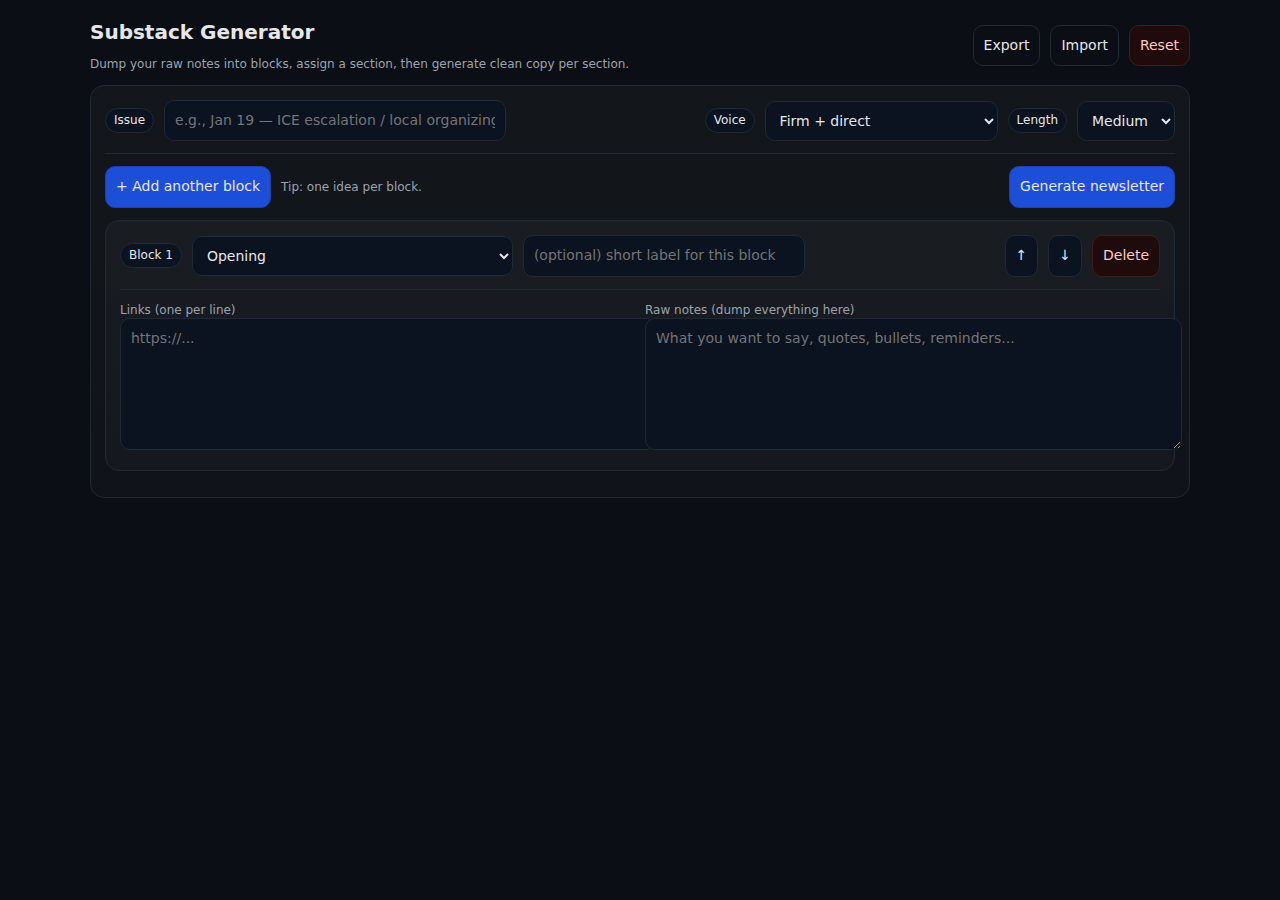
<file: templates/substack.html>
<!doctype html>
<html lang="en">
<head>
  <meta charset="utf-8" />
  <meta name="viewport" content="width=device-width,initial-scale=1" />
  <title>Substack Generator</title>
  <style>
    :root{
      --bg:#0b0e14; --card:#111827; --muted:#9ca3af; --text:#e5e7eb;
      --line:#1f2937; --btn:#1d4ed8; --btn2:#0f172a; --bad:#7f1d1d;
      --ok:#065f46;
    }
    body{ margin:0; background:var(--bg); color:var(--text); font:14px/1.4 system-ui, -apple-system, Segoe UI, Roboto, Arial; }
    .wrap{ max-width:1100px; margin:0 auto; padding:18px; }
    h1{ font-size:20px; margin:0 0 10px; }
    .muted{ color:var(--muted); }
    .row{ display:flex; gap:10px; align-items:center; flex-wrap:wrap; }
    .between{ justify-content:space-between; }
    .card{
      background:linear-gradient(180deg, rgba(255,255,255,.03), rgba(255,255,255,.02));
      border:1px solid var(--line); border-radius:14px; padding:14px; margin:12px 0;
    }
    .grid{ display:grid; gap:10px; }
    @media(min-width:900px){ .grid-2{ grid-template-columns:1fr 1fr; } }
    input, select, textarea, button{
      font:inherit; color:var(--text);
      background:#0b1220; border:1px solid var(--line); border-radius:10px;
      padding:10px;
    }
    textarea{ width:100%; min-height:110px; resize:vertical; }
    button{ cursor:pointer; }
    button.primary{ background:var(--btn); border-color:#1e40af; }
    button.ghost{ background:transparent; }
    button.danger{ background:#1f0b0b; border-color:#3f1d1d; color:#fecaca; }
    .pill{ display:inline-block; padding:3px 8px; border-radius:999px; border:1px solid var(--line); background:#0b1220; font-size:12px; }
    .pill.ok{ border-color:#064e3b; color:#a7f3d0; }
    .pill.warn{ border-color:#7c2d12; color:#fdba74; }
    .small{ font-size:12px; }
    .blockHead{ display:flex; gap:10px; align-items:center; flex-wrap:wrap; }
    .sep{ height:1px; background:var(--line); margin:12px 0; }
    .toast{ position:fixed; bottom:18px; left:50%; transform:translateX(-50%);
      padding:10px 12px; background:#0b1220; border:1px solid var(--line);
      border-radius:12px; opacity:0; transition:opacity .18s; pointer-events:none;
    }
    .toast.show{ opacity:1; }
  </style>
</head>
<body>
<div class="wrap">

  <div class="row between">
    <div>
      <h1>Substack Generator</h1>
      <div class="muted small">Dump your raw notes into blocks, assign a section, then generate clean copy per section.</div>
    </div>
    <div class="row">
      <button id="exportBtn" class="ghost">Export</button>
      <button id="importBtn" class="ghost">Import</button>
      <button id="resetBtn" class="danger">Reset</button>
    </div>
  </div>

  <div class="card">
    <div class="row between">
      <div class="row">
        <span class="pill">Issue</span>
        <input id="issueName" placeholder="e.g., Jan 19 — ICE escalation / local organizing" style="min-width:320px;">
      </div>
      <div class="row">
        <span class="pill">Voice</span>
        <select id="voice">
          <option value="firm">Firm + direct</option>
          <option value="urgent">Urgent</option>
          <option value="hopeful">Hopeful + mobilizing</option>
          <option value="angry">Angry (no threats, no hate)</option>
        </select>
        <span class="pill">Length</span>
        <select id="length">
          <option value="short">Short</option>
          <option value="medium" selected>Medium</option>
          <option value="long">Long</option>
        </select>
      </div>
    </div>

    <div class="sep"></div>

    <div class="row between">
      <div class="row">
        <button id="addBlockBtn" class="primary">+ Add another block</button>
        <span class="muted small">Tip: one idea per block.</span>
      </div>
      <div class="row">
        <button id="generateBtn" class="primary">Generate newsletter</button>
      </div>
    </div>

    <div id="blocks"></div>
  </div>

  <div class="card" id="outputCard" style="display:none;">
    <div class="row between">
      <div>
        <b>Generated Output</b>
        <div class="muted small">Edit freely. Copy section-by-section into Substack.</div>
      </div>
      <div class="row">
        <button id="genTitleBtn">Generate Title</button>
        <button id="copyAllBtn" class="primary">Copy all</button>
      </div>
    </div>

    <div class="sep"></div>

    <div class="grid grid-2" id="outputs"></div>

    <div class="sep"></div>

    <div class="row between">
      <div>
        <b>Images (optional)</b>
        <div class="muted small">These are placeholders you can use when inserting images later.</div>
      </div>
      <button id="addImagePlaceholderBtn">+ Add image placeholder</button>
    </div>
    <div id="imagePlaceholders" class="grid" style="margin-top:10px;"></div>
  </div>

</div>

<div id="toast" class="toast">Copied</div>

<script>
/* ==========================
   Substack Generator (local)
   ========================== */

const LS_KEY = "substack_gen_v1";

const SECTIONS = [
  { id:"opening",        name:"Opening" },
  { id:"quick_context",  name:"Quick Context (optional)" },
  { id:"democracy_watch",name:"Democracy Watch" },
  { id:"important",      name:"Important (Read First)" },
  { id:"community",      name:"Community Section" },
  { id:"resources",      name:"Resources / Know Your Rights (optional)" },
  { id:"upcoming",       name:"Upcoming Events (optional)" },
  { id:"share",          name:"What to Share (optional)" },
  { id:"cta",            name:"Call to Action" },
  { id:"closing",        name:"Closing (optional)" },
];

function $(id){ return document.getElementById(id); }

function toast(msg){
  const el = $("toast");
  el.textContent = msg;
  el.className = "toast show";
  setTimeout(()=> el.className="toast", 900);
}

async function copyToClipboard(text){
  try{
    if (navigator.clipboard && window.isSecureContext){
      await navigator.clipboard.writeText(text);
      toast("Copied!");
      return true;
    }
  }catch{}
  // fallback
  const ta = document.createElement("textarea");
  ta.value = text;
  ta.style.position="fixed"; ta.style.left="-9999px"; ta.style.top="0";
  document.body.appendChild(ta);
  ta.focus(); ta.select();
  const ok = document.execCommand("copy");
  document.body.removeChild(ta);
  toast(ok ? "Copied!" : "Copy failed");
  return ok;
}

function nowMs(){ return Date.now(); }

function loadState(){
  try{
    const raw = localStorage.getItem(LS_KEY);
    if (!raw) return null;
    return JSON.parse(raw);
  }catch{ return null; }
}

function saveState(){
  localStorage.setItem(LS_KEY, JSON.stringify(state));
}

function uid(prefix="b"){
  return `${prefix}_${nowMs()}_${Math.random().toString(16).slice(2)}`;
}

// ------- state -------
let state = loadState() || {
  issueName: "",
  voice: "firm",
  length: "medium",
  blocks: [
    { id: uid("blk"), section:"opening", title:"", links:"", notes:"" },
  ],
  outputs: {},          // sectionId -> generated text
  images: []            // placeholder lines
};

function sectionOptionsHtml(selectedId){
  return SECTIONS.map(s => {
    const sel = s.id === selectedId ? "selected" : "";
    return `<option value="${s.id}" ${sel}>${s.name}</option>`;
  }).join("");
}

// ------- UI render -------
function renderBlocks(){
  const wrap = $("blocks");
  wrap.innerHTML = "";

  state.blocks.forEach((b, idx) => {
    const div = document.createElement("div");
    div.className = "card";
    div.style.marginTop = "12px";

    div.innerHTML = `
      <div class="row between">
        <div class="blockHead">
          <span class="pill">Block ${idx+1}</span>
          <select class="sectionSel">${sectionOptionsHtml(b.section)}</select>
          <input class="titleIn" placeholder="(optional) short label for this block" value="${escapeAttr(b.title||"")}" style="min-width:260px;">
        </div>
        <div class="row">
          <button class="upBtn">↑</button>
          <button class="downBtn">↓</button>
          <button class="delBtn danger">Delete</button>
        </div>
      </div>

      <div class="sep"></div>

      <div class="grid grid-2">
        <div>
          <div class="muted small">Links (one per line)</div>
          <textarea class="linksIn" rows="4" placeholder="https://...">${escapeHtml(b.links||"")}</textarea>
        </div>
        <div>
          <div class="muted small">Raw notes (dump everything here)</div>
          <textarea class="notesIn" rows="4" placeholder="What you want to say, quotes, bullets, reminders...">${escapeHtml(b.notes||"")}</textarea>
        </div>
      </div>
    `;

    const sectionSel = div.querySelector(".sectionSel");
    const titleIn = div.querySelector(".titleIn");
    const linksIn = div.querySelector(".linksIn");
    const notesIn = div.querySelector(".notesIn");

    sectionSel.onchange = () => { b.section = sectionSel.value; saveState(); };
    titleIn.oninput = () => { b.title = titleIn.value; saveState(); };
    linksIn.oninput = () => { b.links = linksIn.value; saveState(); };
    notesIn.oninput = () => { b.notes = notesIn.value; saveState(); };

    div.querySelector(".delBtn").onclick = () => {
      state.blocks = state.blocks.filter(x => x.id !== b.id);
      if (!state.blocks.length){
        state.blocks.push({ id: uid("blk"), section:"opening", title:"", links:"", notes:"" });
      }
      saveState(); renderBlocks();
    };

    div.querySelector(".upBtn").onclick = () => {
      if (idx === 0) return;
      const arr = state.blocks.slice();
      [arr[idx-1], arr[idx]] = [arr[idx], arr[idx-1]];
      state.blocks = arr; saveState(); renderBlocks();
    };

    div.querySelector(".downBtn").onclick = () => {
      if (idx === state.blocks.length-1) return;
      const arr = state.blocks.slice();
      [arr[idx+1], arr[idx]] = [arr[idx], arr[idx+1]];
      state.blocks = arr; saveState(); renderBlocks();
    };

    wrap.appendChild(div);
  });
}

function escapeHtml(str){
  return String(str ?? "")
    .replaceAll("&","&amp;").replaceAll("<","&lt;").replaceAll(">","&gt;")
    .replaceAll('"',"&quot;").replaceAll("'","&#039;");
}
function escapeAttr(str){ return escapeHtml(str).replaceAll("\n"," "); }

function renderOutputs(){
  const card = $("outputCard");
  const wrap = $("outputs");

  const hasAny = state.outputs && Object.keys(state.outputs).length;
  card.style.display = hasAny ? "" : "none";

  wrap.innerHTML = "";

  SECTIONS.forEach(s => {
    const text = state.outputs?.[s.id] || "";
    const div = document.createElement("div");
    div.className = "card";

    div.innerHTML = `
      <div class="row between">
        <div>
          <b>${escapeHtml(s.name)}</b>
          <span class="pill ${text ? "ok" : "warn"}" style="margin-left:8px;">${text ? "ready" : "empty"}</span>
        </div>
        <div class="row">
          <button class="copyBtn">Copy</button>
        </div>
      </div>
      <div class="sep"></div>
      <textarea class="outTa" rows="10" placeholder="(Nothing generated yet for this section)">${escapeHtml(text)}</textarea>
    `;

    const ta = div.querySelector(".outTa");
    ta.oninput = () => { state.outputs[s.id] = ta.value; saveState(); };

    div.querySelector(".copyBtn").onclick = () => copyToClipboard(ta.value || "");

    wrap.appendChild(div);
  });

  renderImages();
}

function renderImages(){
  const wrap = $("imagePlaceholders");
  wrap.innerHTML = "";

  if (!state.images.length){
    wrap.innerHTML = `<div class="muted small">No image placeholders yet.</div>`;
    return;
  }

  state.images.forEach((x, idx) => {
    const div = document.createElement("div");
    div.className = "card";
    div.innerHTML = `
      <div class="row between">
        <b>Image ${idx+1}</b>
        <button class="danger del">Delete</button>
      </div>
      <div class="sep"></div>
      <input class="img" value="${escapeAttr(x)}" placeholder="e.g., [IMAGE: Protest photo — Brentwood Costco bridge]">
    `;
    const inp = div.querySelector(".img");
    inp.oninput = () => { state.images[idx] = inp.value; saveState(); };
    div.querySelector(".del").onclick = () => { state.images.splice(idx,1); saveState(); renderImages(); };
    wrap.appendChild(div);
  });
}

// ------- LLM helpers -------
function stripCodeFences(s){
  s = String(s || "").trim();
  if (s.startsWith("```")) {
    s = s.replace(/^```[a-zA-Z]*\n?/, "").replace(/```$/, "").trim();
  }
  return s;
}

async function llmChat(system, user){
  const r = await fetch("/api/ai/chat", {
    method:"POST",
    headers: {"Content-Type":"application/json"},
    body: JSON.stringify({
      messages: [
        { role:"system", content: system },
        { role:"user", content: user }
      ],
      temperature: 0.7,
      num_predict: 900
    })
  });
  if (!r.ok) throw new Error(await r.text());
  const data = await r.json();
  return data?.message?.content || "";
}

// Section-specific “frame”
function sectionStyleGuide(sectionId){
  switch(sectionId){
    case "opening":
      return "Write 2–5 short paragraphs. Hook + why the email exists. Be human and direct. No long history.";
    case "quick_context":
      return "Write 1–3 sentences that set urgency and context. Keep it tight.";
    case "democracy_watch":
      return "Write a short section with 2–5 bullet points. Each bullet: what happened + why it matters (1 sentence).";
    case "important":
      return "Write a numbered list (3–8 items). Each item: headline-style + 1 sentence. This is 'read first'.";
    case "community":
      return "Write 2–6 bullets about local community, mutual aid, meetings, wins, needs. Positive but real.";
    case "resources":
      return "Write 3–8 bullets. Each: resource name + one-line description. Include links if provided.";
    case "upcoming":
      return "Write event bullets. Include date/time/location/RSVP if present. If missing, keep it as 'TBD' explicitly.";
    case "share":
      return "Provide 1–3 shareable snippets people can repost. Keep each under ~280 chars if possible.";
    case "cta":
      return "Write a clear call to action section: 3–7 bullets. Use verbs. Include 'share/RSVP/show up/call reps/donate/join'.";
    case "closing":
      return "Write 1–3 short paragraphs. Gratitude + reminder + next touchpoint.";
    default:
      return "Write a concise section. Use plain language, keep it readable.";
  }
}

function lengthGuide(len){
  if (len === "short") return "Keep it short.";
  if (len === "long") return "You can be fuller, but stay skimmable.";
  return "Medium length, skimmable.";
}

// ------- Generate -------
async function generateNewsletter(){
  // basic validation
  const usableBlocks = state.blocks.filter(b => (b.notes||"").trim() || (b.links||"").trim());
  if (!usableBlocks.length){
    alert("Add at least one block with notes or links.");
    return;
  }

  $("generateBtn").disabled = true;
  $("generateBtn").textContent = "Generating…";

  try{
    // group blocks by section
    const bySection = {};
    usableBlocks.forEach(b => {
      if (!bySection[b.section]) bySection[b.section] = [];
      bySection[b.section].push(b);
    });

    const issue = ($("issueName").value || "").trim();
    const voice = $("voice").value;
    const len = $("length").value;

    const system = [
      "You are an editor for a Substack newsletter for a local pro-democracy community group.",
      "Be factual. Do NOT invent names, dates, places, or claims not present in the input.",
      "No hate. No calls for violence. Keep language firm but safe.",
      "Output should be clean text for Substack. Use bullets/numbering when requested."
    ].join(" ");

    // generate each section present in blocks
    const outputs = { ...state.outputs };

    for (const sectionId of Object.keys(bySection)){
      const items = bySection[sectionId];

      const raw = items.map((b, i) => {
        const title = (b.title||"").trim();
        const links = (b.links||"").trim();
        const notes = (b.notes||"").trim();
        return [
          `ITEM ${i+1}${title ? ` — ${title}` : ""}`,
          links ? `Links:\n${links}` : "",
          notes ? `Notes:\n${notes}` : ""
        ].filter(Boolean).join("\n");
      }).join("\n\n---\n\n");

      const user = [
        issue ? `ISSUE: ${issue}` : "",
        `VOICE: ${voice}`,
        `LENGTH: ${len}`,
        `SECTION: ${SECTIONS.find(s=>s.id===sectionId)?.name || sectionId}`,
        "",
        "SECTION RULES:",
        sectionStyleGuide(sectionId),
        lengthGuide(len),
        "",
        "RAW INPUT:",
        raw
      ].filter(Boolean).join("\n");

      const out = stripCodeFences(await llmChat(system, user)).trim();
      outputs[sectionId] = out;
    }

    // ensure required sections exist even if user didn't add blocks for them
    const required = ["opening","democracy_watch","important","community","cta"];
    required.forEach(id => { if (!outputs[id]) outputs[id] = ""; });

    state.outputs = outputs;
    saveState();
    renderOutputs();
    toast("Generated!");
    window.scrollTo({ top: document.body.scrollHeight, behavior:"smooth" });

  }catch(e){
    alert("Generate failed: " + (e?.message || e));
  }finally{
    $("generateBtn").disabled = false;
    $("generateBtn").textContent = "Generate newsletter";
  }
}

// Title generator uses all section outputs
async function generateTitle(){
  const combined = SECTIONS.map(s => {
    const t = (state.outputs?.[s.id] || "").trim();
    return t ? `## ${s.name}\n${t}` : "";
  }).filter(Boolean).join("\n\n");

  if (!combined){
    alert("Generate the newsletter first.");
    return;
  }

  $("genTitleBtn").disabled = true;
  $("genTitleBtn").textContent = "Generating…";

  try{
    const issue = ($("issueName").value || "").trim();
    const system = "You write Substack subject lines. Return ONLY the subject line text. No quotes. No extra words.";
    const user = [
      issue ? `ISSUE: ${issue}` : "",
      "Generate 6 subject line options. Keep them punchy. Avoid clickbait. Reflect the most urgent themes.",
      "Format as a numbered list 1-6.",
      "",
      "CONTENT:",
      combined
    ].join("\n");

    const out = stripCodeFences(await llmChat(system, user)).trim();
    await copyToClipboard(out);
    alert("Subject line options copied to clipboard.");
  }catch(e){
    alert("Title generation failed: " + (e?.message || e));
  }finally{
    $("genTitleBtn").disabled = false;
    $("genTitleBtn").textContent = "Generate Title";
  }
}

function copyAll(){
  const parts = SECTIONS.map(s => {
    const t = (state.outputs?.[s.id] || "").trim();
    if (!t) return "";
    return `## ${s.name}\n\n${t}`;
  }).filter(Boolean);

  const imgs = (state.images||[]).filter(Boolean).map(x => `\n${x}`).join("");
  const joined = parts.join("\n\n---\n\n") + (imgs ? `\n\n---\n\n${imgs}\n` : "");
  copyToClipboard(joined.trim());
}

// ------- export/import/reset -------
function exportAll(){
  const blob = new Blob([JSON.stringify(state, null, 2)], {type:"application/json"});
  const a = document.createElement("a");
  a.href = URL.createObjectURL(blob);
  a.download = `substack-generator-${new Date().toISOString().slice(0,10)}.json`;
  a.click();
  URL.revokeObjectURL(a.href);
}

function importAll(){
  const input = document.createElement("input");
  input.type = "file";
  input.accept = "application/json";
  input.onchange = async () => {
    const f = input.files?.[0];
    if (!f) return;
    const txt = await f.text();
    try{
      const obj = JSON.parse(txt);
      state = obj;
      saveState();
      boot();
      toast("Imported");
    }catch{
      alert("Invalid file.");
    }
  };
  input.click();
}

function resetAll(){
  if (!confirm("Reset all local data for this Substack Generator?")) return;
  localStorage.removeItem(LS_KEY);
  state = {
    issueName: "",
    voice: "firm",
    length: "medium",
    blocks: [{ id: uid("blk"), section:"opening", title:"", links:"", notes:"" }],
    outputs: {},
    images: []
  };
  saveState();
  boot();
}

// ------- boot -------
function boot(){
  $("issueName").value = state.issueName || "";
  $("voice").value = state.voice || "firm";
  $("length").value = state.length || "medium";

  renderBlocks();
  renderOutputs();
}

$("issueName").oninput = () => { state.issueName = $("issueName").value; saveState(); };
$("voice").onchange = () => { state.voice = $("voice").value; saveState(); };
$("length").onchange = () => { state.length = $("length").value; saveState(); };

$("addBlockBtn").onclick = () => {
  state.blocks.push({ id: uid("blk"), section:"democracy_watch", title:"", links:"", notes:"" });
  saveState(); renderBlocks();
};

$("generateBtn").onclick = generateNewsletter;

$("genTitleBtn").onclick = generateTitle;
$("copyAllBtn").onclick = copyAll;

$("addImagePlaceholderBtn").onclick = () => {
  state.images.push("[IMAGE: add description here]");
  saveState(); renderImages();
};

$("exportBtn").onclick = exportAll;
$("importBtn").onclick = importAll;
$("resetBtn").onclick = resetAll;

boot();
</script>
</body>
</html>
</file>
